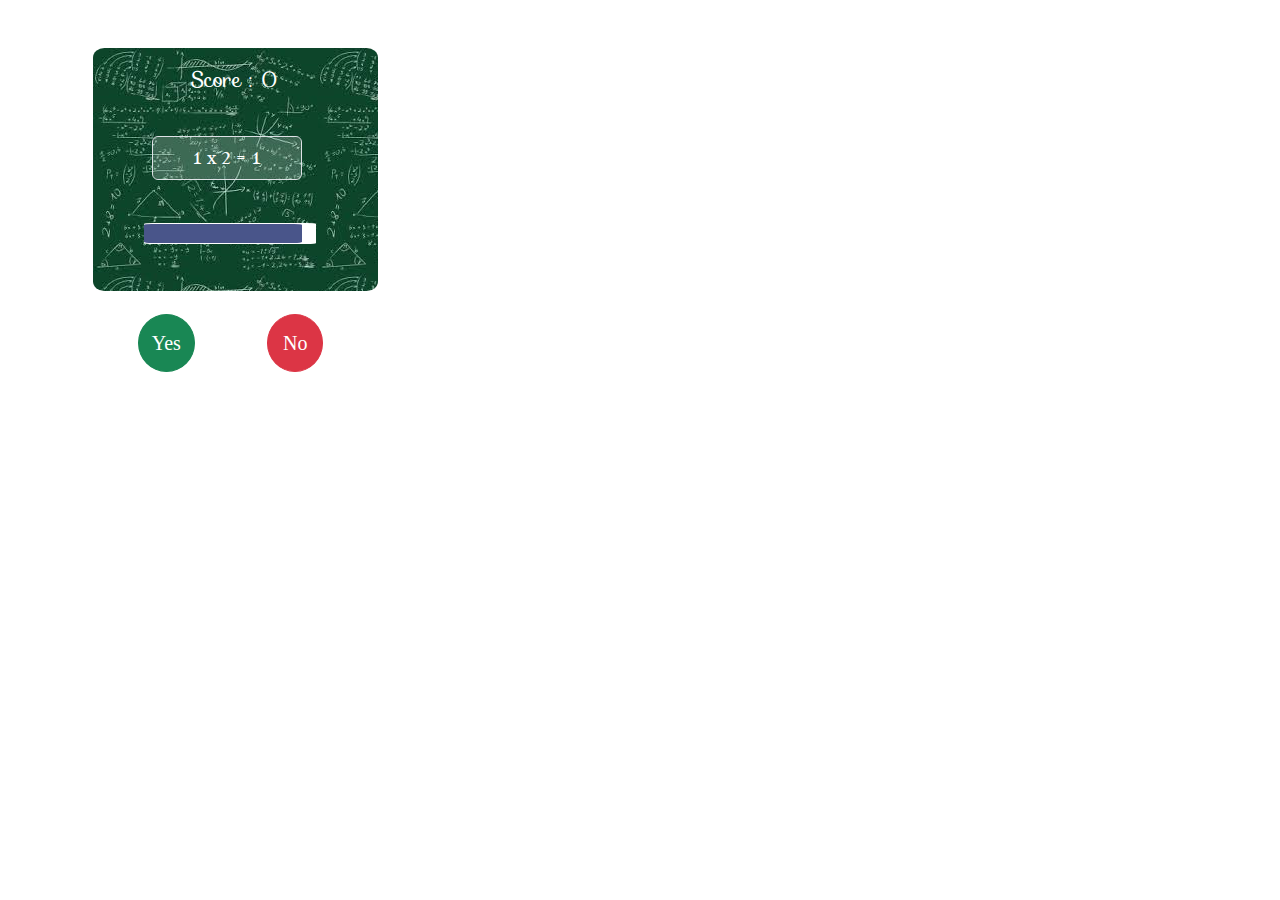
<file: index.html>
<!DOCTYPE html>
<html lang="en">

<head>
    <meta charset="UTF-8">
    <meta name="viewport" content="width=device-width, initial-scale=1.0">
    <title>FastBrain</title>
    <link rel="stylesheet" href="fastbrain.css">
    <link rel="stylesheet" href="https://maxcdn.bootstrapcdn.com/font-awesome/4.7.0/css/font-awesome.min.css">

    <link rel="stylesheet" href="https://use.fontawesome.com/releases/v5.0.8/css/all.css">
    <link href="https://cdn.jsdelivr.net/npm/bootstrap@5.0.0-beta1/dist/css/bootstrap.min.css" rel="stylesheet">
    <link href='https://fonts.googleapis.com/css?family=Sofia' rel='stylesheet'>
    <link href='https://fonts.googleapis.com/css?family=Judson' rel='stylesheet'>
    <link href='https://fonts.googleapis.com/css?family=Gloria Hallelujah'>

</head>

<body class="mt-5" onload="ref()">
    <div class="container">
        <div class="row">
            <div class="col-lg-3">
                <div class="nonactive" id="joke">
                    <p id="mes">Loooserrr!</p>
                </div>
                <div class="nonactive" id="iq">
                    <p id="iq_mes">Your IQ Is Greate!</p>
                </div>

                <div>
                    <p id="score">Score : 0</p>
                </div><br>
                <form id="form">
                    <fieldset disabled>
                        <div class="mb-3">
                            <input type="text" id="quest" class="form-control">
                        </div>
                    </fieldset>
                </form>

                <div id="outerbar">
                    <div id="innerbar">

                    </div>

                </div><br>
                <br>
                <br>
                <br>
            </div>
                <div id="buttons">
                    <button type="button" id="yes_ans" class="btn btn-success">Yes</button>
                    <button type="button" id="no_ans" class="btn btn-danger">No</button>
                </div>
        </div>
    </div>


    <script src="fastbrain.js"></script>
    <script src="https://cdn.jsdelivr.net/npm/bootstrap@5.0.0-beta1/dist/js/bootstrap.bundle.min.js"></script>
</body>

</html>
</file>
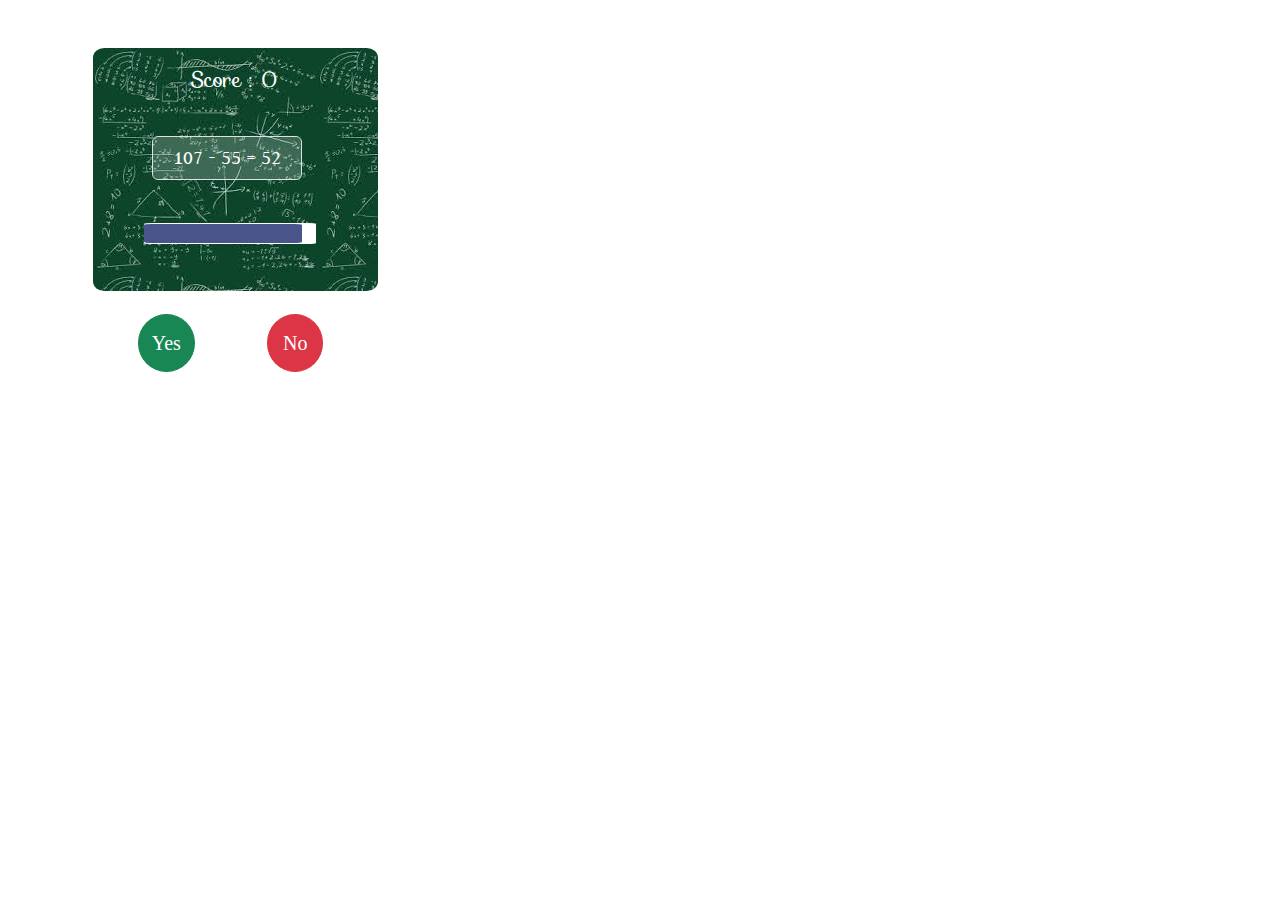
<file: fastbrain.html>
<!DOCTYPE html>
<html lang="en">

<head>
    <meta charset="UTF-8">
    <meta name="viewport" content="width=device-width, initial-scale=1.0">
    <title>FastBrain</title>
    <link rel="stylesheet" href="fastbrain.css">
    <link rel="stylesheet" href="https://maxcdn.bootstrapcdn.com/font-awesome/4.7.0/css/font-awesome.min.css">

    <link rel="stylesheet" href="https://use.fontawesome.com/releases/v5.0.8/css/all.css">
    <link href="https://cdn.jsdelivr.net/npm/bootstrap@5.0.0-beta1/dist/css/bootstrap.min.css" rel="stylesheet">
    <link href='https://fonts.googleapis.com/css?family=Sofia' rel='stylesheet'>
    <link href='https://fonts.googleapis.com/css?family=Judson' rel='stylesheet'>
    <link href='https://fonts.googleapis.com/css?family=Gloria Hallelujah'>

</head>

<body class="mt-5" onload="ref()">
    <div class="container">
        <div class="row">
            <div class="col-lg-3">
                <div class="nonactive" id="joke">
                    <p id="mes">Loooserrr!</p>
                </div>
                <div class="nonactive" id="iq">
                    <p id="iq_mes">Your IQ Is Greate!</p>
                </div>

                <div>
                    <p id="score">Score : 0</p>
                </div><br>
                <form id="form">
                    <fieldset disabled>
                        <div class="mb-3">
                            <input type="text" id="quest" class="form-control">
                        </div>
                    </fieldset>
                </form>

                <div id="outerbar">
                    <div id="innerbar">

                    </div>

                </div><br>
                <br>
                <br>
                <br>
            </div>
                <div id="buttons">
                    <button type="button" id="yes_ans" class="btn btn-success">Yes</button>
                    <button type="button" id="no_ans" class="btn btn-danger">No</button>
                </div>
        </div>
    </div>


    <script src="fastbrain.js"></script>
    <script src="https://cdn.jsdelivr.net/npm/bootstrap@5.0.0-beta1/dist/js/bootstrap.bundle.min.js"></script>
</body>

</html>
</file>
<file: fastbrain.css>
#quest{
    width: 150px;
    float: left;
    margin-left: 18%;
    background-color: white;
    font-size: 20px;
    font-family: 'Judson';
    text-align: center;
    background-color: rgba(255, 255, 255, 0.2);
    color: white;
}

#yes_ans{
    border-radius: 70%;
    padding: 13px;
    margin-left: 5%;
    font-family: 'Gloria Hallelujah';
    font-size: 20px;

}

#no_ans{
    border-radius: 70%;
    padding: 13px 15px 13px 15px;
    margin-left: 6%;
    font-family: 'Gloria Hallelujah';
    font-size: 20px;

}

#outerbar{
    width: 66%;
    height: 10%;
    top: 20%;
    position: relative;
    background-color: white;
    border-color: black;
    border-radius: 5%;
    margin-left: 15%;
}

#innerbar{
    width: 100%;
    height: 90%;
    top: 5%;
    position: absolute;
    border-radius: 5%;
    background-color: rgb(73, 85, 138);
}

p{
    text-align: center;
    font-size: 22px;
    font-family: 'Sofia';
    color: white;
}

.nonactive{
    display: none;
}

.active{
    display: block;
    font-size: 33px;
    margin-top: 47%;
}


.activej{
    display: block;
    margin-bottom: 1%;
    margin-left: 8px;
    animation-name: animate__bounceInLeft;
    animation-duration: 1.1s;
    animation-fill-mode: forwards;
}

.col-lg-3{
    border-width: 70px;
    padding: 15px;
    margin: 2%;
    background-image: url("math.jpg");
    border-radius: 4%;
}

@keyframes animate__bounceInLeft{
    from{
        margin-left: -100px;
    }
    to{
        margin-left: 8px;
    }
}

@media screen and (max-width: 576px) {
    #yes_ans{
        margin-left: 30%;
        margin-top: 5%;
    }
    #no_ans{
        margin-top: 5%;
    }
    .row{
        width: 104%;  
    }
    #quest{
        margin-left: 24%;
    }
}

@media screen and (width: 768px) {
    #yes_ans{
        margin-left: 28%;
        margin-top: 5%;
    }
    #no_ans{
        margin-top: 5%;
    }
    .row{
        width: 40%;  
    }
}
</file>
